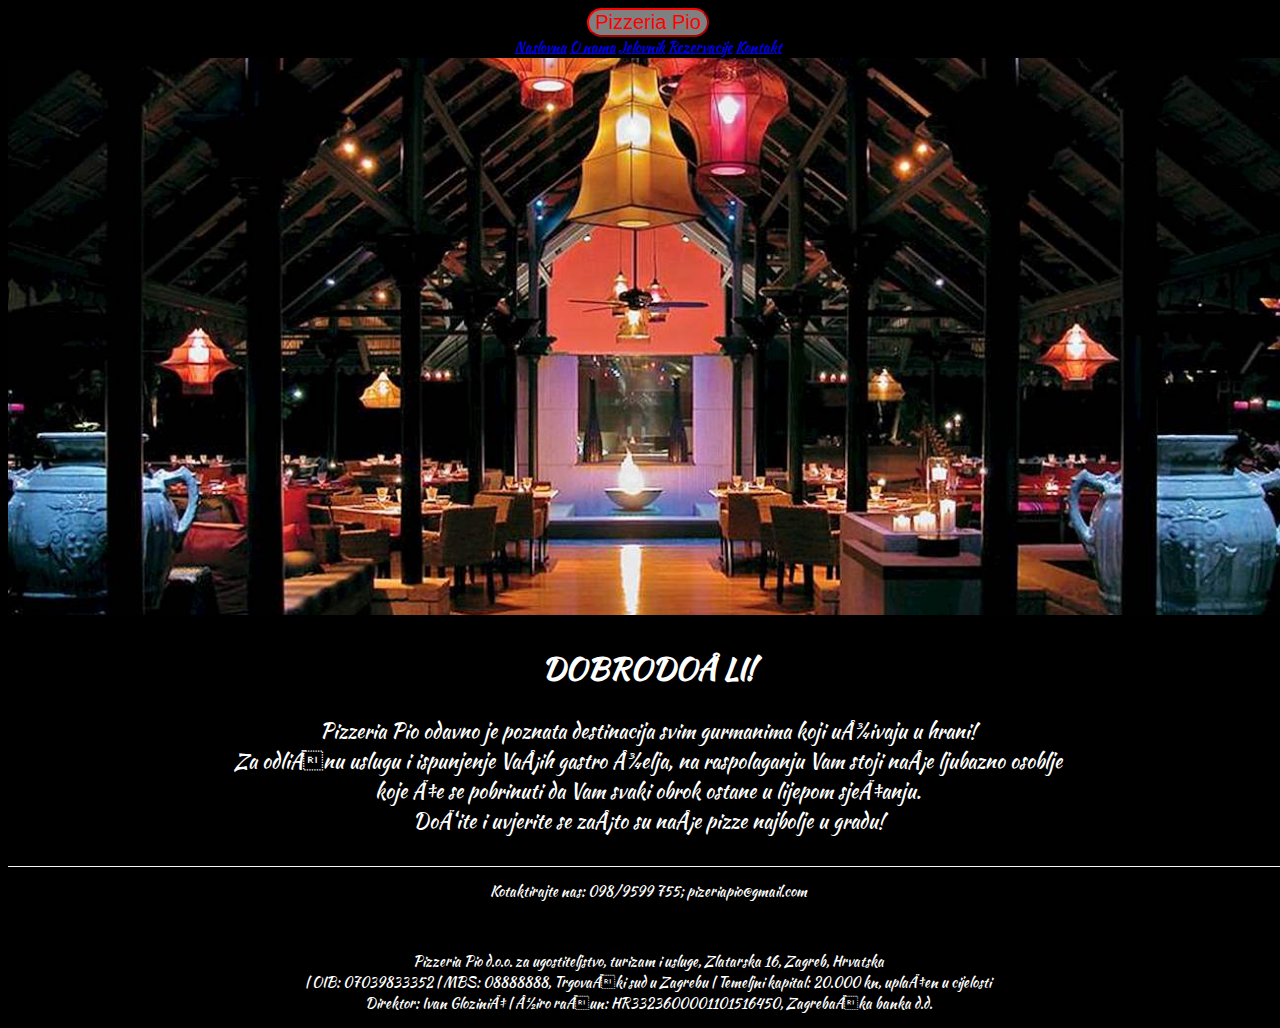
<file: index.html>
<!DOCTYPE html>
<html>

<head>
  <link href="piostyle.css" type="text/css" rel="stylesheet">
  <meta http-equiv="Pizzeria Pio" content="text/html" charset=utf-8" />
  <meta name='viewport' content='width=device-width' initial-scale=1.0'>
  <title>Pizzeria Pio</title>
</head>

<body>
  <header>
    <div class="dropdown">
      <button class="dropbtn">Pizzeria Pio</button>

      <div class="dropdown-content">
        <a class='active' href='index.html'>Naslovna</a>
        <a href='onama.html'>O nama</a>
        <a href='jelovnik.html'>Jelovnik</a>
        <a href='rezervacije.html'>Rezervacije</a>
        <a href='kontakt.html'>Kontakt</a>
      </div>
    </div>
  </header>

  <div class="piccont">
    <img class="mainpic" src='img/naslovna.jpg'>
  </div>
  <div class='wmessage'>
    <h2>DOBRODOŠLI!</h2>
    <p>
      Pizzeria Pio odavno je poznata destinacija svim gurmanima koji uživaju u hrani!<br>
      Za odličnu uslugu i ispunjenje Vaših gastro želja, na raspolaganju Vam stoji naše
      ljubazno osoblje <br>koje će se pobrinuti da Vam svaki obrok ostane u lijepom sjećanju.
      <br>Dođite i uvjerite se zašto su naše pizze najbolje u gradu!</p>
  </div>


  <div class='footercont'>
    <footer class='footer'>
      <p class='footertxt'>Kotaktirajte nas: 098/9599 755; pizeriapio@gmail.com</p>
      <br>
      <p class='footertxt'>Pizzeria Pio d.o.o. za ugostiteljstvo, turizam i usluge, Zlatarska 16, Zagreb,
        Hrvatska <br> | OIB: 07039833352 | MBS: 08888888, Trgovački sud u Zagrebu | Temeljni kapital: 20.000 kn, uplaćen
        u cijelosti
        <br>Direktor: Ivan Glozinić | Žiro račun: HR3323600001101516450, Zagrebačka banka d.d.</p>
    </footer>
  </div>

</body>

</html>
</file>
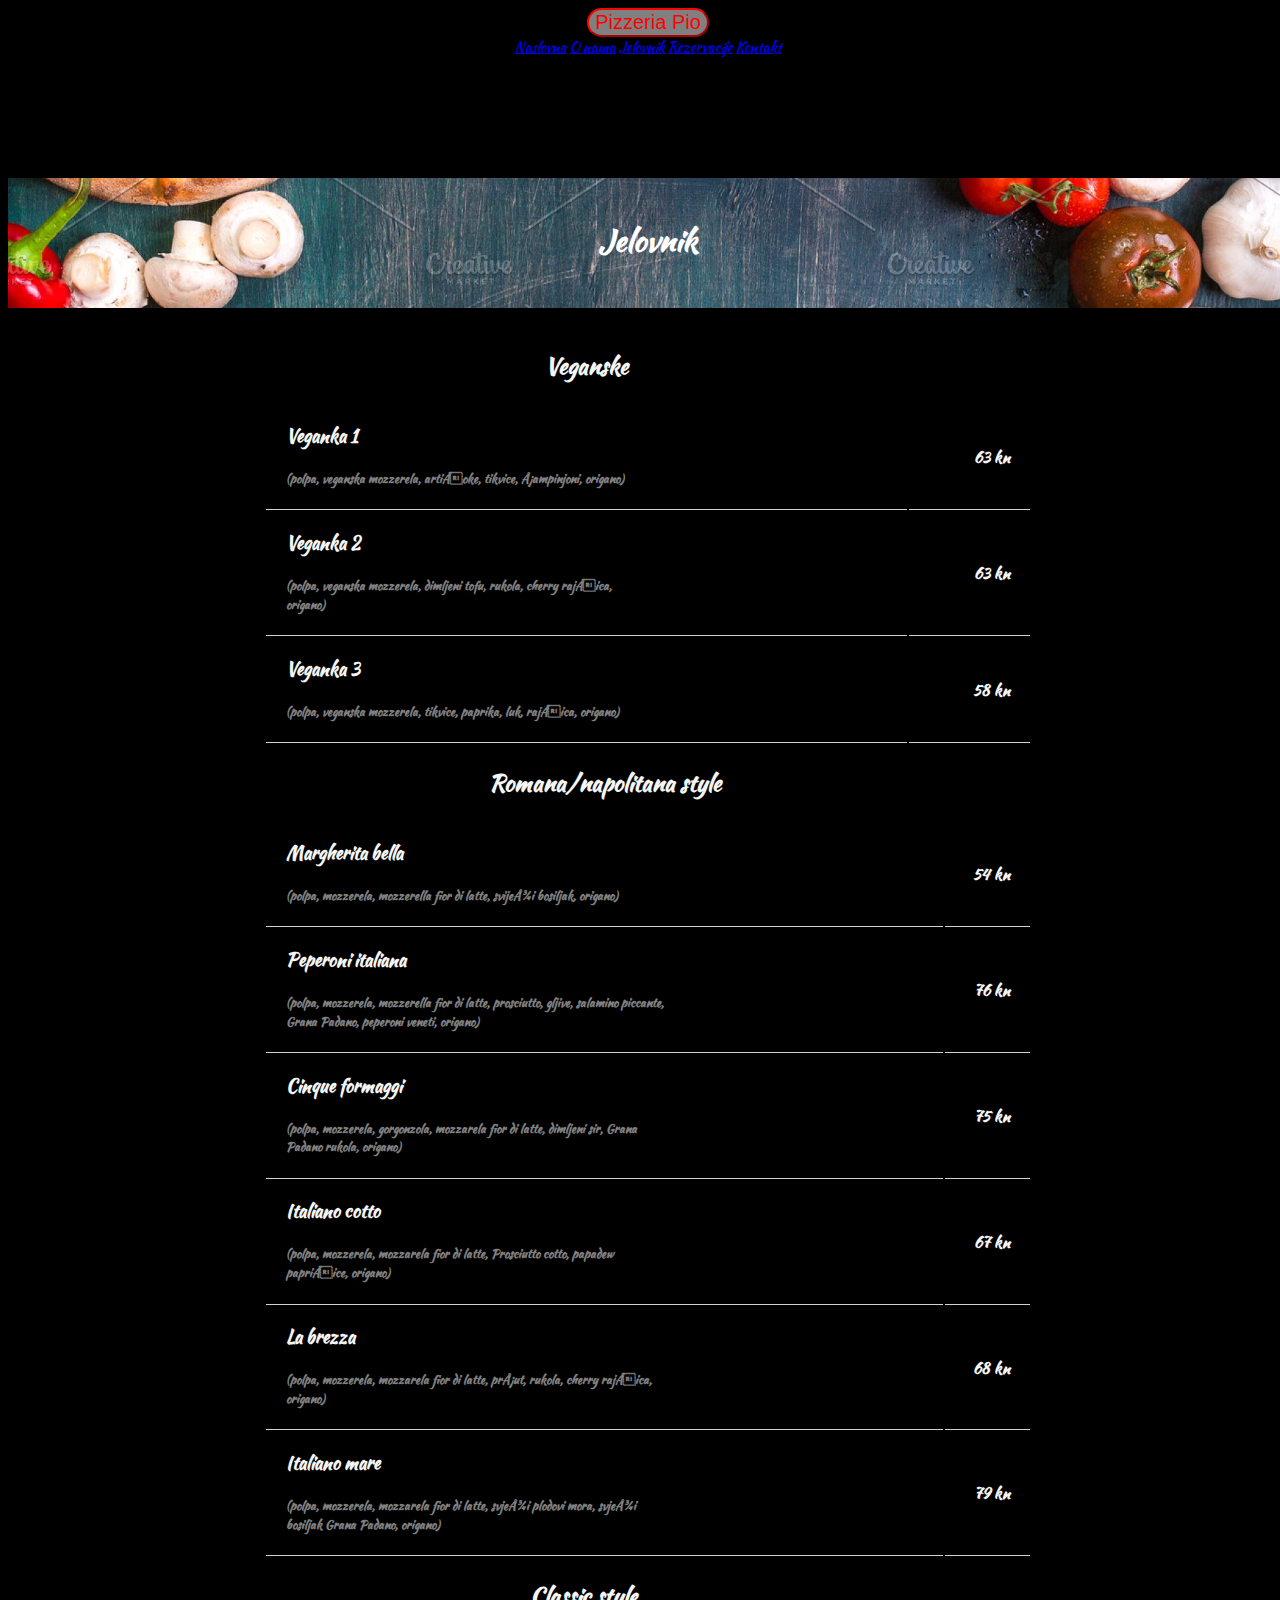
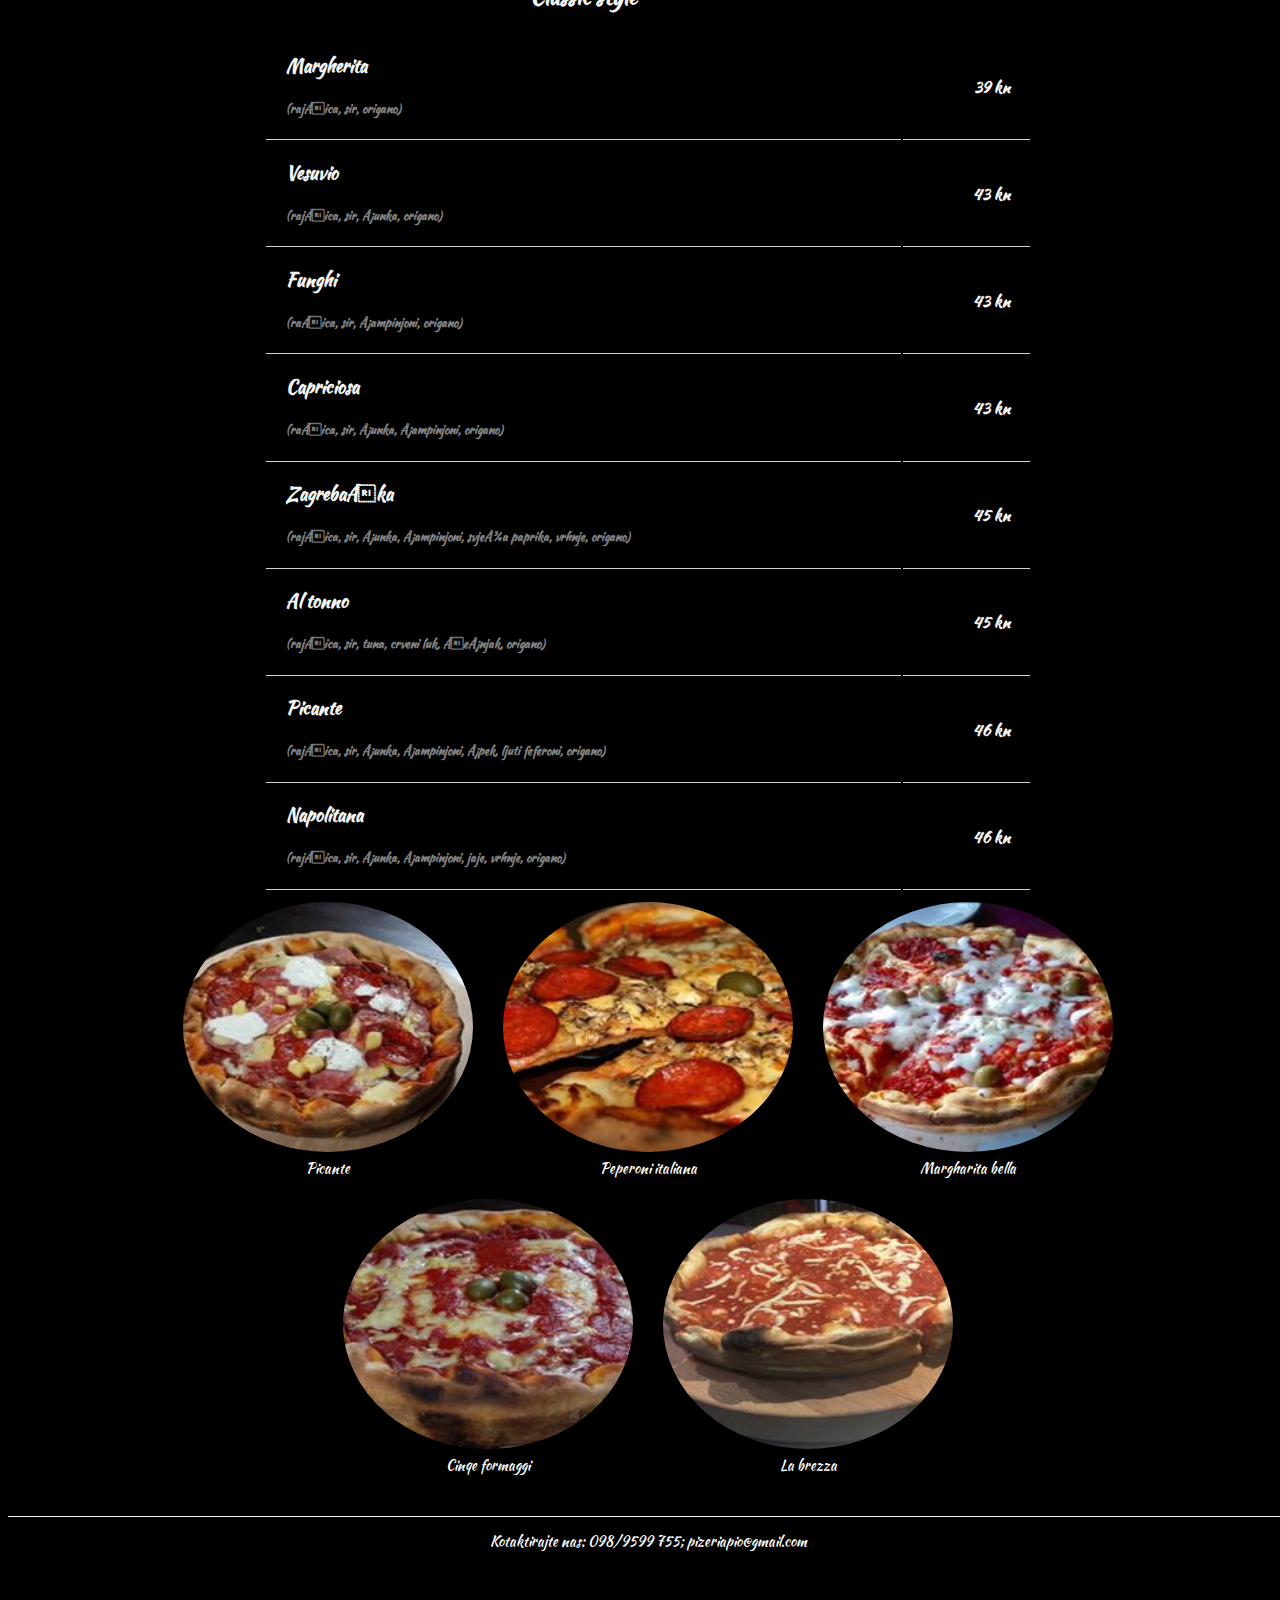
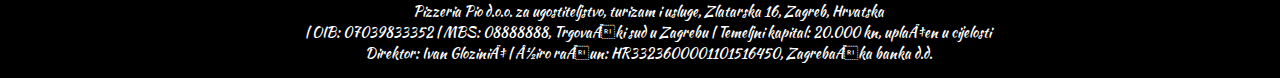
<file: jelovnik.html>
<!DOCTYPE html>
<html>
  <head>
    <link href="piostyle.css" type="text/css" rel="stylesheet">
    <meta http-equiv="Pizzeria Pio" content="text/html" charset=utf-8" />
    <meta name='viewport' content='width=device-width' initial-scale=1.0'>
    <title>Pizzeria Pio</title>
  </head>

  <body>
    <header>
      <div class="dropdown">
        <button class="dropbtn">Pizzeria Pio</button>
  
        <div class="dropdown-content">
          <a  href='index.html'>Naslovna</a>
          <a href='onama.html'>O nama</a>
          <a class='active' href='jelovnik.html'>Jelovnik</a>
          <a href='rezervacije.html'>Rezervacije</a>
          <a href='kontakt.html'>Kontakt</a>
        </div>
      </div>
    </header>
  
    
    <div class="menu">
        <h1>Jelovnik</h1>
  
    </div>
    <div class="menuCont">
    <div class='tablecont'>
      <table class='table'>
        <th class='tableheading'><h2 class='dish'>Veganske</h2></th>
        <tr class='tablerow'>
          <td>
          <h3 class='name'>Veganka 1</h3> 
          <h5 class='ing'>(polpa, veganska mozzerela, artičoke, tikvice, šampinjoni, origano)</h5>
          </td>
          <td>
            <h4 class='price'>63 kn</h4>
          </td>
        </tr>
        <tr class='tablerow'>
          <td>
          <h3 class='name'>Veganka 2</h3> 
          <h5 class='ing'>(polpa, veganska mozzerela, dimljeni tofu, rukola, cherry rajčica, origano)</h5>
          </td>
          <td>
            <h4 class='price'>63 kn</h4>
          </td>
        </tr>
        <tr class='tablerow'>
          <td>
          <h3 class='name'>Veganka 3</h3> 
          <h5 class='ing'>(polpa, veganska mozzerela, tikvice, paprika, luk, rajčica, origano)</h5>
          </td>
          <td>
            <h4 class='price'>58 kn</h4>
          </td>
        </tr>
      </table>
   

      <table class='table'>
        <th class='tableheading'><h2 class='dish'>Romana/napolitana style</h2></th>
        <tr class='tablerow'>
          <td>
          <h3 class='name'>Margherita bella</h3> 
          <h5 class='ing'>(polpa, mozzerela, mozzerella fior di latte, sviježi bosiljak, origano)</h5>
          </td>
          <td>
            <h4 class='price'>54 kn</h4>
          </td>
        </tr>
        <tr class='tablerow'>
          <td>
          <h3 class='name'>Peperoni italiana</h3> 
          <h5 class='ing'>(polpa, mozzerela, mozzerella fior di latte, prosciutto, gljive, 
            salamino piccante, Grana Padano, peperoni veneti, origano)</h5>
          </td>
          <td>
            <h4 class='price'>76 kn</h4>
          </td>
        </tr>
        <tr class='tablerow'>
          <td>
          <h3 class='name'>Cinque formaggi</h3> 
          <h5 class='ing'>(polpa, mozzerela, gorgonzola, mozzarela fior di latte,
             dimljeni sir, Grana Padano rukola, origano)</h5>
          </td>
          <td>
            <h4 class='price'>75 kn</h4>
          </td>
        </tr>
        <tr class='tablerow'>
          <td>
          <h3 class='name'>Italiano cotto</h3> 
          <h5 class='ing'>(polpa, mozzerela, mozzarela fior di latte,
             Prosciutto cotto, papadew papričice, origano)</h5>
          </td>
          <td>
            <h4 class='price'>67 kn</h4>
          </td>
        </tr>
        <tr class='tablerow'>
          <td>
          <h3 class='name'>La brezza</h3> 
          <h5 class='ing'>(polpa, mozzerela, mozzarela fior di latte,
             pršut, rukola, cherry rajčica, origano)</h5>
          </td>
          <td>
            <h4 class='price'>68 kn</h4>
          </td>
        </tr>
        <tr class='tablerow'>
          <td>
          <h3 class='name'>Italiano mare</h3> 
          <h5 class='ing'>(polpa, mozzerela, mozzarela fior di latte,
             svježi plodovi mora, svježi bosiljak Grana Padano, origano)</h5>
          </td>
          <td>
            <h4 class='price'>79 kn</h4>
          </td>
        </tr>
      </table>


      <table class='table'>
        <th class='tableheading'><h2 class='dish'>Classic style</h2></th>
        <tr class='tablerow'>
          <td>
          <h3 class='name'>Margherita</h3> 
          <h5 class='ing'>(rajčica, sir, origano)</h5>
          </td>
          <td>
            <h4 class='price'>39 kn</h4>
          </td>
        </tr>
        <tr class='tablerow'>
          <td>
          <h3 class='name'>Vesuvio</h3> 
          <h5 class='ing'>(rajčica, sir, šunka, origano)</h5>
          </td>
          <td>
            <h4 class='price'>43 kn</h4>
          </td>
        </tr>
        <tr class='tablerow'>
          <td>
          <h3 class='name'>Funghi</h3> 
          <h5 class='ing'>(račica, sir, šampinjoni, origano)</h5>
          </td>
          <td>
            <h4 class='price'>43 kn</h4>
          </td>
        </tr>
        <tr class='tablerow'>
          <td>
          <h3 class='name'>Capriciosa</h3> 
          <h5 class='ing'>(račica, sir, šunka, šampinjoni, origano)</h5>
          </td>
          <td>
            <h4 class='price'>43 kn</h4>
          </td>
        </tr>
        <tr class='tablerow'>
          <td>
          <h3 class='name'>Zagrebačka</h3> 
          <h5 class='ing'>(rajčica, sir, šunka, šampinjoni, svježa paprika, vrhnje, origano)</h5>
          </td>
          <td>
            <h4 class='price'>45 kn</h4>
          </td>
        </tr>
        <tr class='tablerow'>
          <td>
          <h3 class='name'>Al tonno</h3> 
          <h5 class='ing'>(rajčica, sir, tuna, crveni luk, češnjak, origano)</h5>
          </td>
          <td>
            <h4 class='price'>45 kn</h4>
          </td>
        </tr>
        <tr class='tablerow'>
          <td>
          <h3 class='name'>Picante</h3> 
          <h5 class='ing'>(rajčica, sir, šunka, šampinjoni, špek, ljuti feferoni, origano)</h5>
          </td>
          <td>
            <h4 class='price'>46 kn</h4>
          </td>
        </tr>
        <tr class='tablerow'>
          <td>
          <h3 class='name'>Napolitana</h3> 
          <h5 class='ing'>(rajčica, sir, šunka, šampinjoni, jaje, vrhnje, origano)</h5>
          </td>
          <td>
            <h4 class='price'>46 kn</h4>
          </td>
        </tr>
      </table>
    </div>
  </div>
    <div class='bigbox'>
      <div class='slika-box'>
        <img class='slika' src='img/pizza1.jpg'>
        <span>Picante</span>
      </div>
      <div class='slika-box'>
        <img class='slika' src='img/pizza2.jpg'>
        <span>Peperoni italiana</span>
      </div>
      <div class='slika-box'>
        <img class='slika' src='img/pizza3.jpg'>
        <span>Margharita bella</span>
      </div>
      <div class='slika-box'>
        <img class='slika' src='img/pizza4.jpg'>
        <span>Cinqe formaggi</span>
      </div>
      <div class='slika-box'>
        <img class='slika' src='img/pizza6.jpg'>
        <span>La brezza</span>
      </div>
  </div>

  <div class='footercont'>
    <footer class='footer'>
      <p class='footertxt'>Kotaktirajte nas: 098/9599 755; pizeriapio@gmail.com</p>
      <br>
      <p class='footertxt'>Pizzeria Pio d.o.o. za ugostiteljstvo, turizam i usluge, Zlatarska 16, Zagreb,
        Hrvatska <br> | OIB: 07039833352 | MBS: 08888888, Trgovački sud u Zagrebu | Temeljni kapital: 20.000 kn, uplaćen u cijelosti
        <br>Direktor: Ivan Glozinić | Žiro račun: HR3323600001101516450, Zagrebačka banka d.d.</p>
    </footer>
    </div>

  </body>
</html>
</file>
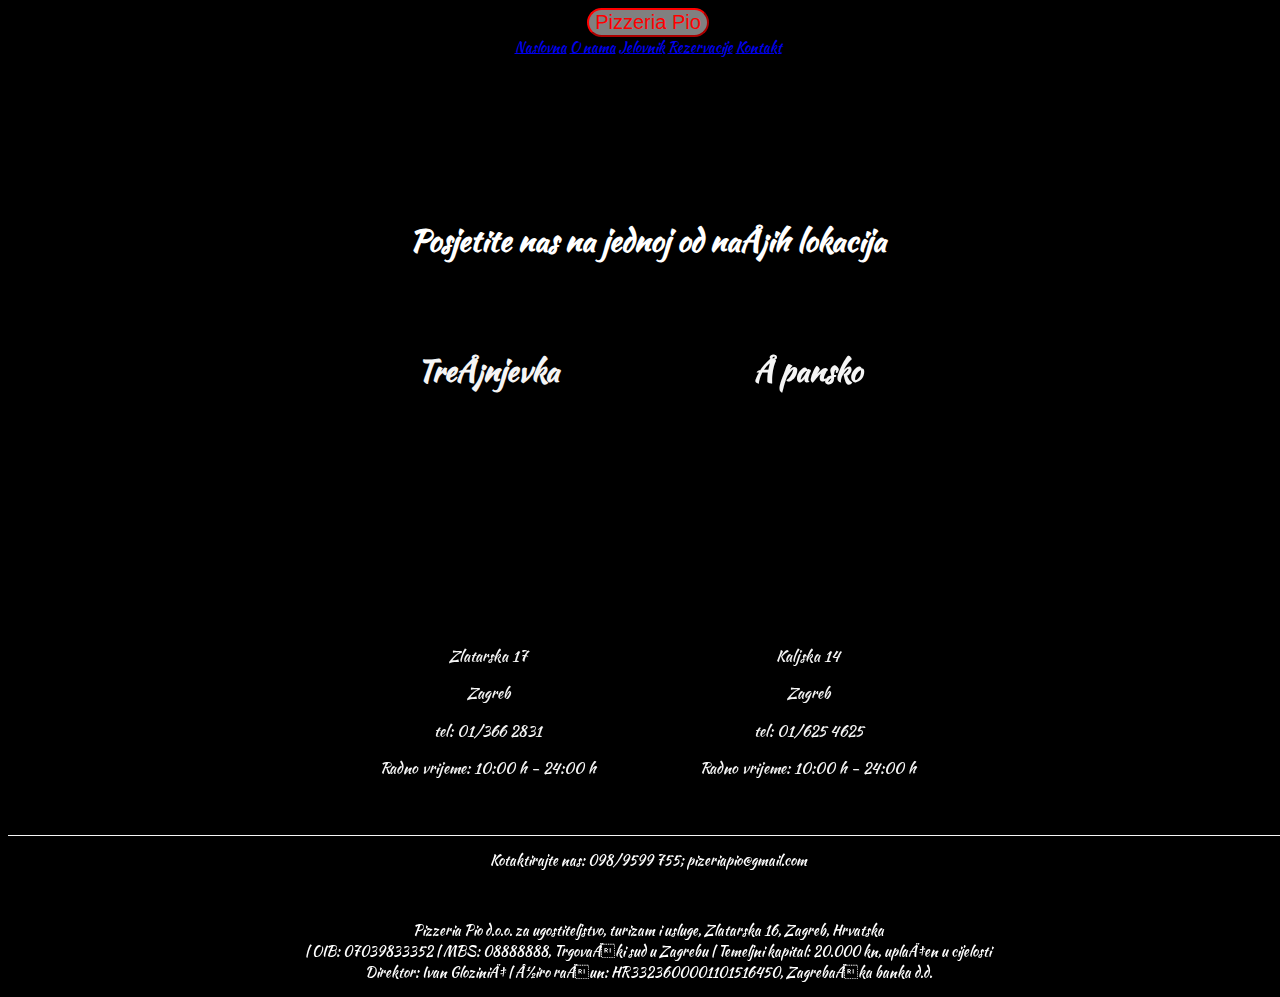
<file: kontakt.html>
<!DOCTYPE html>
<html>
  <head>
    <link href="piostyle.css" type="text/css" rel="stylesheet">
    <meta http-equiv="Pizzeria Pio" content="text/html" charset=utf-8" />
    <meta name='viewport' content='width=device-width' initial-scale=1.0'>
    <title>Pizzeria Pio</title>
  </head>

  <body>
    <header>
      <div class="dropdown">
        <button class="dropbtn">Pizzeria Pio</button>
  
        <div class="dropdown-content">
          <a  href='index.html'>Naslovna</a>
          <a href='onama.html'>O nama</a>
          <a  href='jelovnik.html'>Jelovnik</a>
          <a href='rezervacije.html'>Rezervacije</a>
          <a class='active' href='kontakt.html'>Kontakt</a>
        </div>
      </div>
    </header>

    <div class="contact">
      
        <h1>Posjetite nas na jednoj od naših lokacija</h1>
       
    </div>
        
  
   
        
        <div class='box-locbox'>
          <div class='locbox'>
            <h3>Trešnjevka</h3>
            <iframe src="https://www.google.com/maps/embed?pb=!1m18!1m12!1m3!1d2781.144764744161!2d15.937877415040813!3d45.80835907910655!2m3!1f0!2f0!3f0!3m2!1i1024!2i768!4f13.1!3m3!1m2!1s0x4765d6cfbb7759c5%3A0x8cb3f4b13181a05d!2sZlatarska%20ul.%2017%2C%2010000%2C%20Zagreb!5e0!3m2!1shr!2shr!4v1582390103471!5m2!1shr!2shr" 
            width="300" height="200" frameborder="0" style="border:0;" allowfullscreen=""></iframe>
            <p>Zlatarska 17</p>
            <p>Zagreb</p>
            <p>tel: 01/366 2831</p>
            <p>Radno vrijeme: 10:00 h - 24:00 h</p>
          </div>
        
          <div class='locbox'>
            <h3>Špansko</h3>
            <iframe src="https://www.google.com/maps/embed?pb=!1m18!1m12!1m3!1d2781.5581418667853!2d15.890056815040472!3d45.80007927910635!2m3!1f0!2f0!3f0!3m2!1i1024!2i768!4f13.1!3m3!1m2!1s0x4765d1692104c631%3A0xeee551ffbf46a805!2sKaljska%20ul.%2014%2C%2010000%2C%20Zagreb!5e0!3m2!1shr!2shr!4v1582390268985!5m2!1shr!2shr"
             width="300" height="200" frameborder="0" style="border:0;" allowfullscreen=""></iframe>
            <p>Kaljska 14</p>
            <p>Zagreb</p>
            <p>tel: 01/625 4625</p>
            <p>Radno vrijeme: 10:00 h - 24:00 h</p>
          </div>
          
         
        </div>
    







    <div class='footercont'>
        <footer class='footer'>
          <p class='footertxt'>Kotaktirajte nas: 098/9599 755; pizeriapio@gmail.com</p>
          <br>
          <p class='footertxt'>Pizzeria Pio d.o.o. za ugostiteljstvo, turizam i usluge, Zlatarska 16, Zagreb,
            Hrvatska <br> | OIB: 07039833352 | MBS: 08888888, Trgovački sud u Zagrebu | Temeljni kapital: 20.000 kn, uplaćen u cijelosti
            <br>Direktor: Ivan Glozinić | Žiro račun: HR3323600001101516450, Zagrebačka banka d.d.</p>
        </footer>
        </div>
    
      </body>
    </html>
</file>
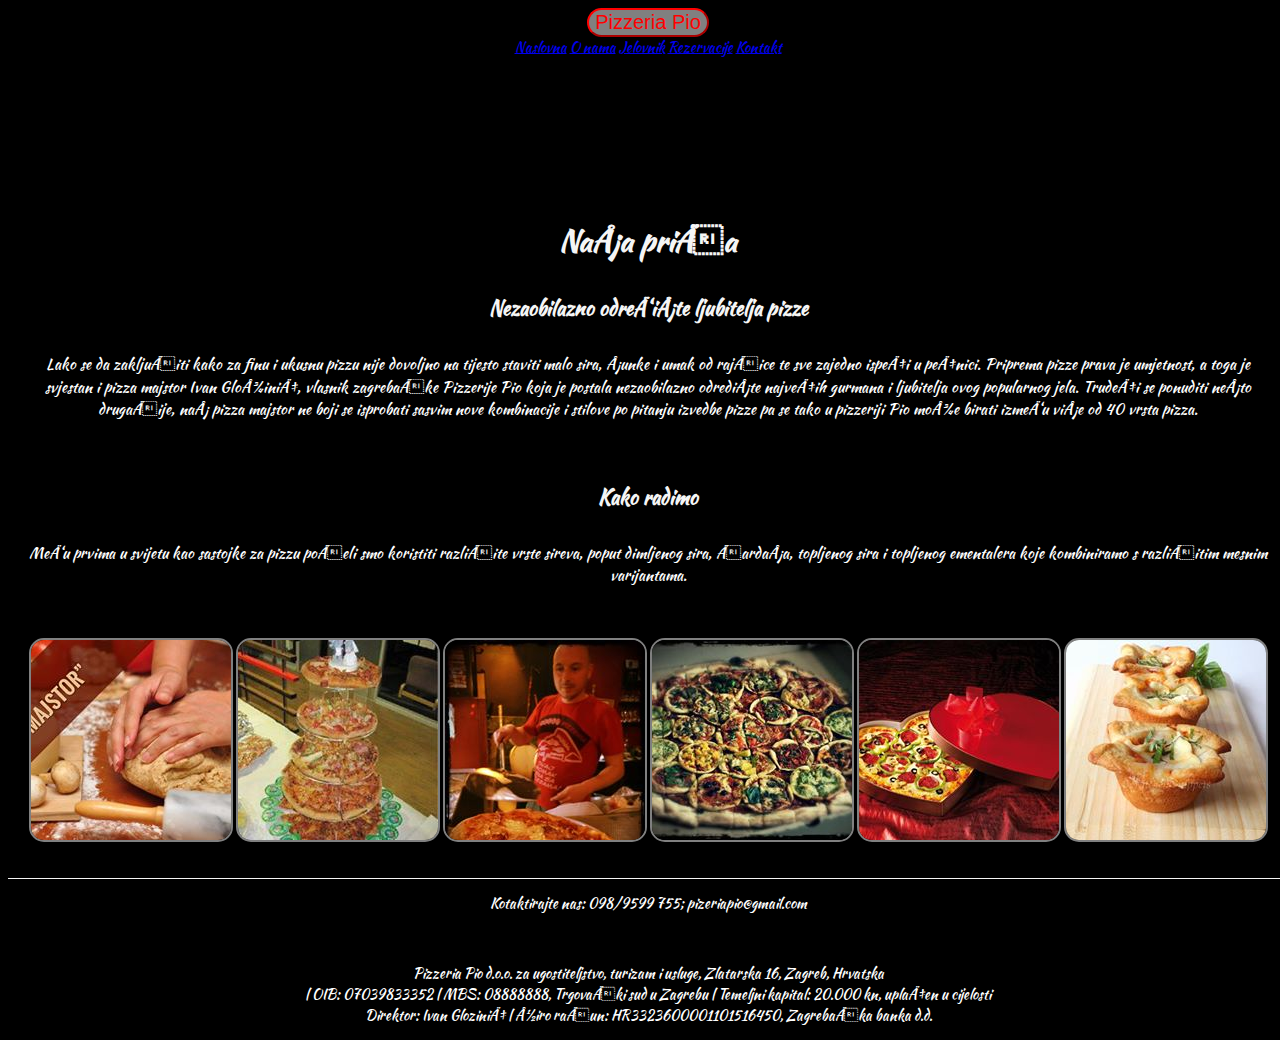
<file: onama.html>
<!DOCTYPE html>
<html>

<head>
  <link href="piostyle.css" type="text/css" rel="stylesheet">
  <meta http-equiv="Pizzeria Pio" content="text/html" charset=utf-8" />
  <meta name='viewport' content='width=device-width' initial-scale=1.0'>
  <title>Pizzeria Pio</title>
</head>

<body class='bodyabout'>
  <header>
    <div class="dropdown">
      <button class="dropbtn">Pizzeria Pio</button>

      <div class="dropdown-content">
        <a href='index.html'>Naslovna</a>
        <a class='active' href='onama.html'>O nama</a>
        <a href='jelovnik.html'>Jelovnik</a>
        <a href='rezervacije.html'>Rezervacije</a>
        <a href='kontakt.html'>Kontakt</a>
      </div>
    </div>
  </header>

<div class="aboutCont">
  <div class="about">
    <h1>Naša priča</h1>
    <h2>Nezaobilazno određište ljubitelja pizze</h2>
    <p>Lako se da zaključiti kako za finu i ukusnu pizzu nije dovoljno na tijesto
      staviti malo sira, šunke i umak od rajčice te sve zajedno ispeći u pećnici.
      Priprema pizze prava je umjetnost, a toga je svjestan i pizza majstor Ivan Gložinić,
      vlasnik zagrebačke Pizzerije Pio koja je postala nezaobilazno odredište najvećih
      gurmana i ljubitelja ovog popularnog jela. Trudeći se ponuditi nešto drugačije,
      naš pizza majstor ne boji se isprobati sasvim nove kombinacije i stilove po
      pitanju izvedbe pizze pa se tako u pizzeriji Pio može birati između više od 40 vrsta pizza.
    </p>
    <br>
    <h2>Kako radimo</h2>
    <p> Među prvima u svijetu kao sastojke za pizzu počeli smo koristiti
      različite vrste sireva, poput dimljenog sira, čardaša, topljenog sira i
      topljenog ementalera koje kombiniramo s različitim mesnim varijantama.</p>
  </div>


  <br>
  <div class='containerPic'>

    <img class='help' src='img/about4.jpg' alt=''>

    <img class='help' src='img/about3.jpg' alt=''>
    <img class='help' src='img/about2.jpg' alt=''>

    <img class='help' src='img/about5.jpg' alt=''>

    <img class='help' src='img/about6.jpg' alt=''>

    <img class='help' src='img/about7.jpg' alt=''>

  </div>
</div>







  <div class='footercont'>
    <footer class='footer'>
      <p class='footertxt'>Kotaktirajte nas: 098/9599 755; pizeriapio@gmail.com</p>
      <br>
      <p class='footertxt'>Pizzeria Pio d.o.o. za ugostiteljstvo, turizam i usluge, Zlatarska 16, Zagreb,
        Hrvatska <br> | OIB: 07039833352 | MBS: 08888888, Trgovački sud u Zagrebu | Temeljni kapital: 20.000 kn, uplaćen
        u cijelosti
        <br>Direktor: Ivan Glozinić | Žiro račun: HR3323600001101516450, Zagrebačka banka d.d.</p>
    </footer>
  </div>

</body>

</html>
</file>
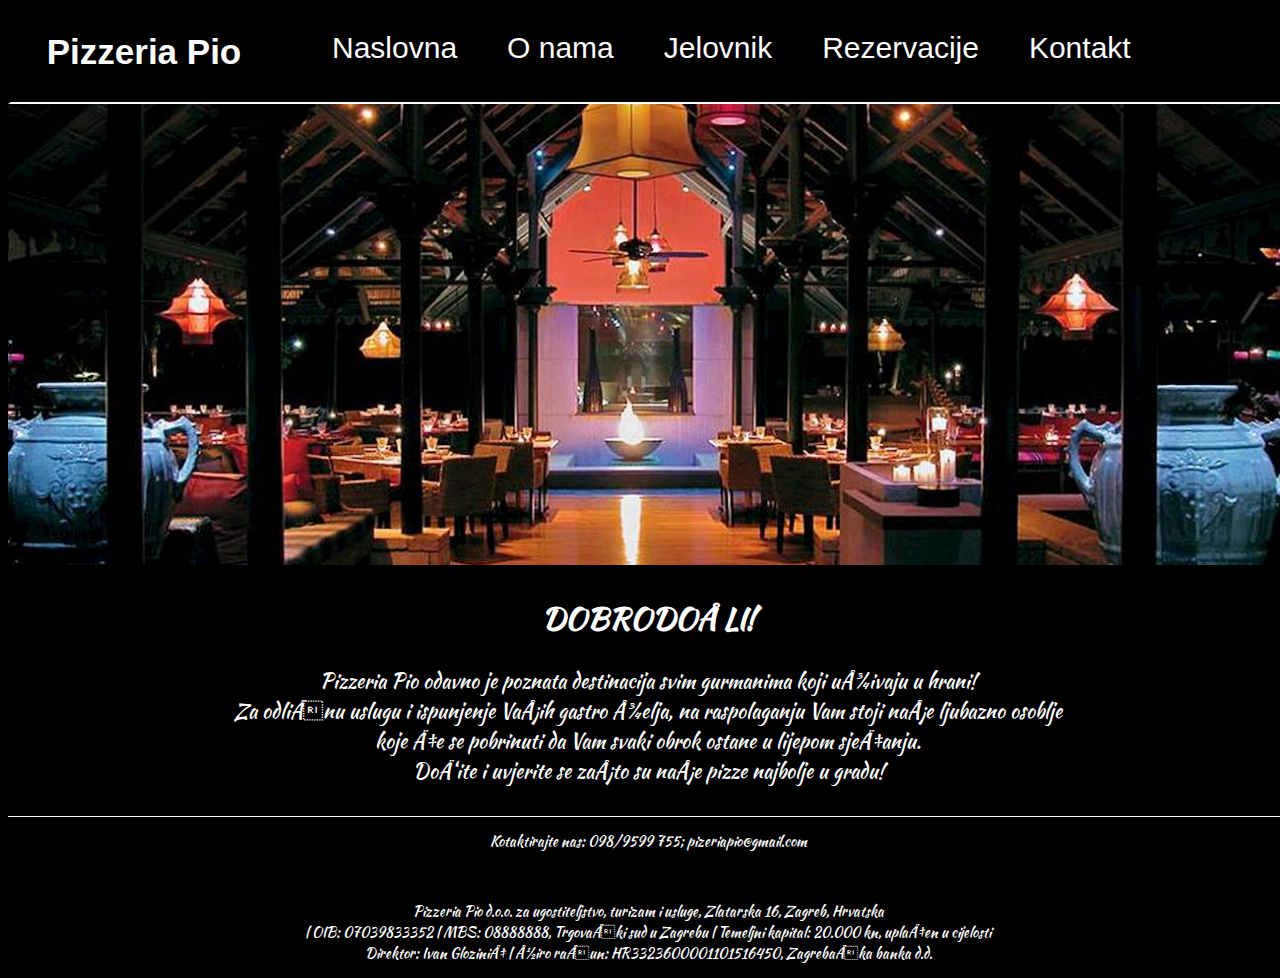
<file: pioindex.html>
<!DOCTYPE html>
<html>
  <head>
    <link href="piostyle.css" type="text/css" rel="stylesheet">
    <meta http-equiv="Pizzeria Pio" content="text/html" charset=utf-8" />
    <meta name='viewport' content='width=device-width' initial-scale=1.0'>
    <title>Pizzeria Pio</title>
  </head>

  <body>
    <header class='mainheader'>
        <h1 class='logo'>Pizzeria Pio</h1>
        <nav>
            <ul>
                <li><a class='active' href='pioindex.html'>Naslovna</a></li>
                <li><a href='onama.html'>O nama</a></li>
                <li><a href='jelovnik.html'>Jelovnik</a></li>
                <li><a href='rezervacije.html'>Rezervacije</a></li>
                <li><a href='kontakt.html'>Kontakt</a></li>
            </ul>
        </nav>
    </header>
    <div class="piccont">
      <img class="mainpic" src='naslovna.jpg'>
    </div>
    <div class='wmessage'>
      <h2>DOBRODOŠLI!</h2>
      <p>
        Pizzeria Pio odavno je poznata destinacija svim gurmanima koji uživaju u hrani!<br> 
        Za odličnu uslugu i ispunjenje Vaših gastro želja, na raspolaganju Vam stoji naše
         ljubazno osoblje <br>koje će se pobrinuti da Vam svaki obrok ostane u lijepom sjećanju. 
         <br>Dođite i uvjerite se zašto su naše pizze najbolje u gradu!</p>
    </div>


    <div class='footercont'>
    <footer class='footer'>
      <p class='footertxt'>Kotaktirajte nas: 098/9599 755; pizeriapio@gmail.com</p>
      <br>
      <p class='footertxt'>Pizzeria Pio d.o.o. za ugostiteljstvo, turizam i usluge, Zlatarska 16, Zagreb,
        Hrvatska <br> | OIB: 07039833352 | MBS: 08888888, Trgovački sud u Zagrebu | Temeljni kapital: 20.000 kn, uplaćen u cijelosti
        <br>Direktor: Ivan Glozinić | Žiro račun: HR3323600001101516450, Zagrebačka banka d.d.</p>
    </footer>
    </div>

  </body>
</html>
</file>
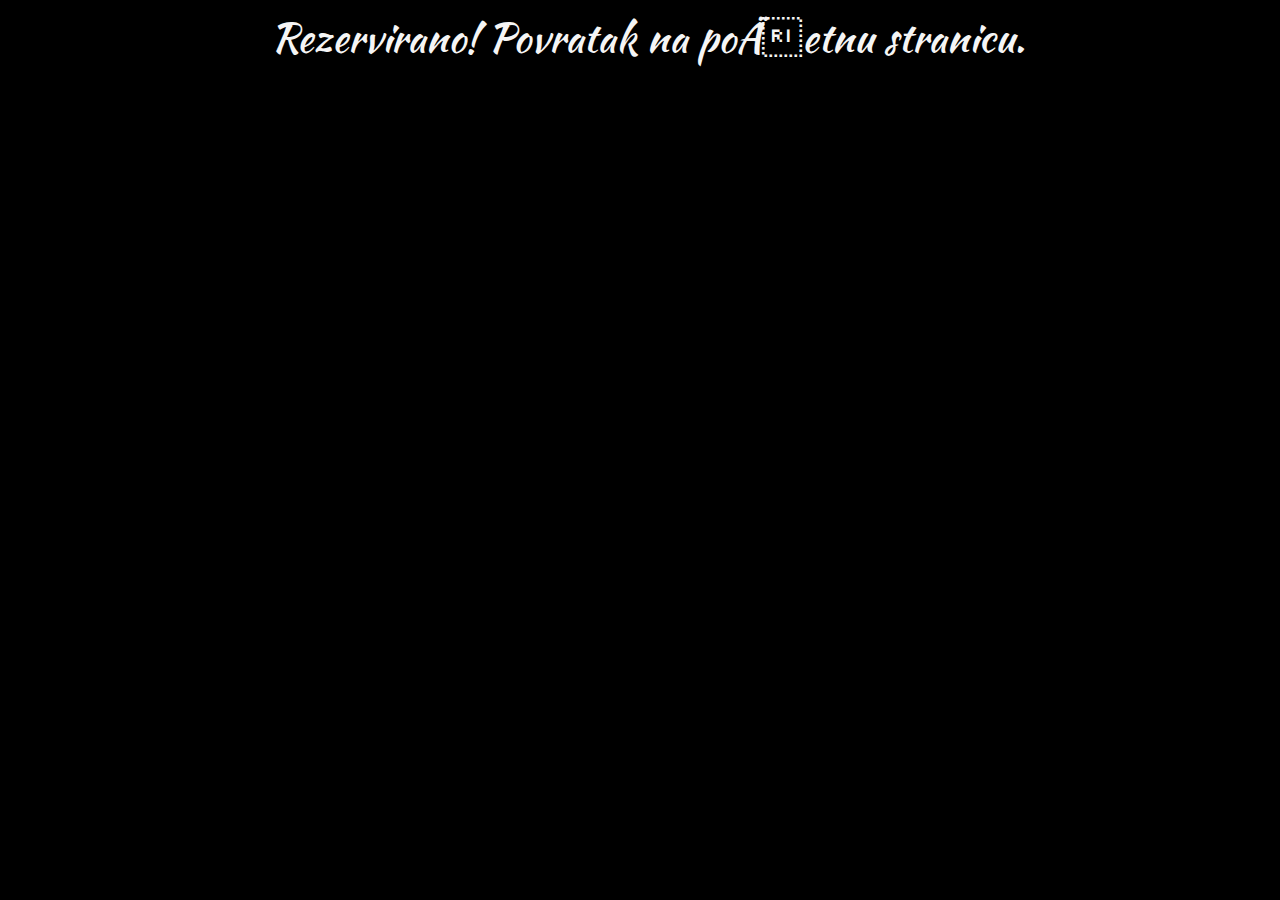
<file: reserved.html>
<!DOCTYPE html>
<html>
  <head>
    <link href="piostyle.css" type="text/css" rel="stylesheet">
    <meta http-equiv="Pizzeria Pio" content="text/html; charset=utf-8" />
    <meta name='viewport' content='width=device-width, initial-scale=1.0'>
    <title>Reserved</title>
  </head>
  <body class='bodyres'>
    <div id='reserved'></div>
        <a class='rescheck' href='pioindex.html'>Rezervirano! Povratak na početnu stranicu.</a>
        <script>
            const resultsList= document.getElementById('reserved')
            new URLSearchParams(window.location.search).forEach((value, name)=>{
                resultsList.append(`${name}: ${value}`);
                resultsList.append(document.cereateElement('br'));
  })
        </script>
    </body>
  </html>
</file>
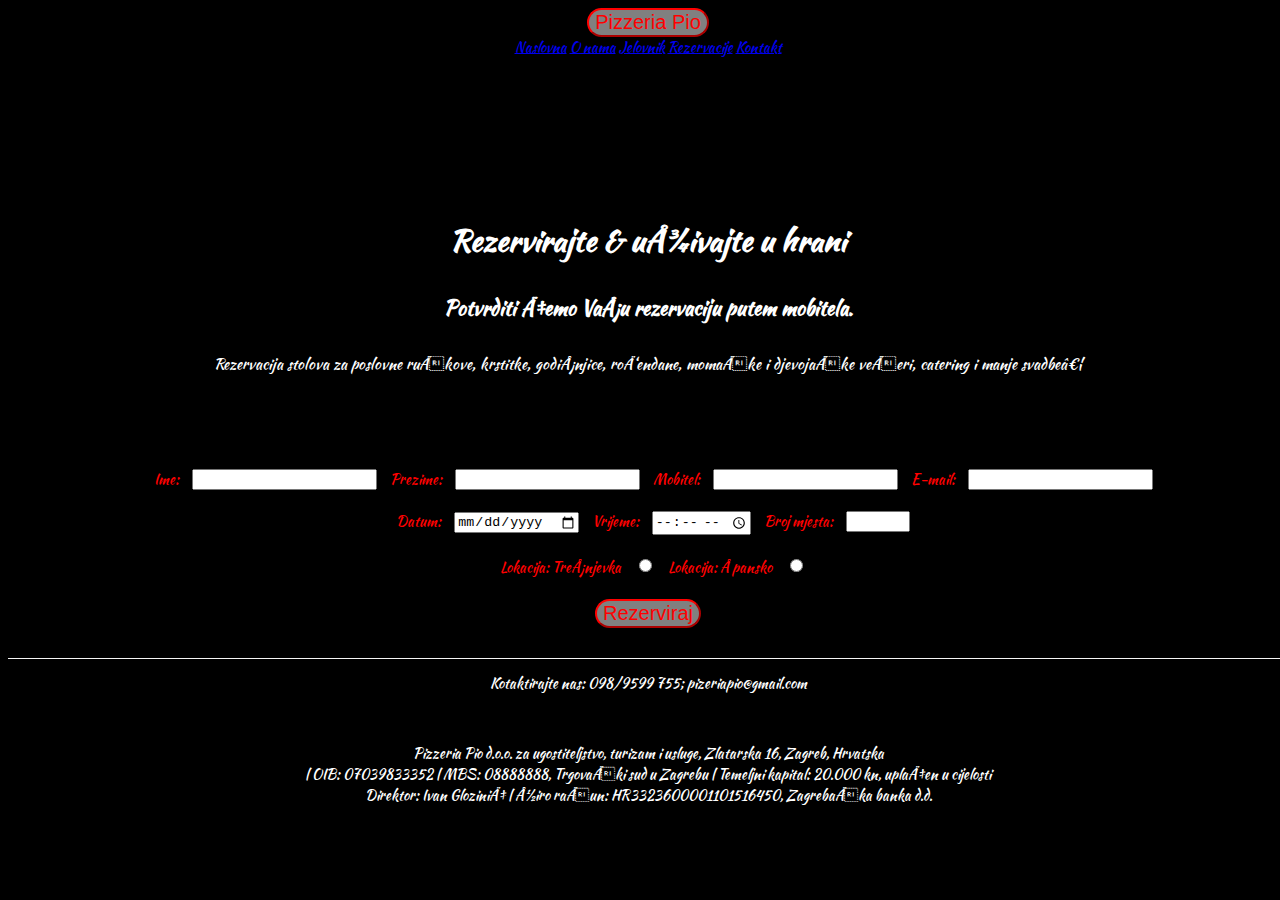
<file: rezervacije.html>
<!DOCTYPE html>
<html>
  <head>
    <link href="piostyle.css" type="text/css" rel="stylesheet">
    <meta http-equiv="Pizzeria Pio" content="text/html" charset=utf-8" />
    <meta name='viewport' content='width=device-width' initial-scale=1.0'>
    <title>Pizzeria Pio</title>
  </head>

  <body>
    <header>
        <div class="dropdown">
          <button class="dropbtn">Pizzeria Pio</button>
    
          <div class="dropdown-content">
            <a  href='index.html'>Naslovna</a>
            <a href='onama.html'>O nama</a>
            <a  href='jelovnik.html'>Jelovnik</a>
            <a class='active' href='rezervacije.html'>Rezervacije</a>
            <a href='kontakt.html'>Kontakt</a>
          </div>
        </div>
      </header>

    <div class="reservation">
        <h1>Rezervirajte & uživajte u hrani</h1>
        <h2>Potvrditi ćemo Vašu rezervaciju putem mobitela.</h2>
        <p>Rezervacija stolova za poslovne ručkove, krstitke, godišnjice, rođendane,
             momačke i djevojačke večeri, catering i manje svadbe… </p>
     
    </div>
    <br>
    <br>
    <br>

    <div class='formcont'>
        <form action='reserved.html' method='GET'> 
            <label>Ime:</label>
                <input type="text" name='ime' required>
            
            
            <label>Prezime:</label>  
                <input type="text" name='prezime' required>
            
           
            <label>Mobitel:</label>
                <input type='tel' name="mob" required>
            
            
            <label>E-mail:</label> 
                <input type="email" name='email' required>
            <br>
            <br>

            <label>Datum:</label> 
                <input type="date" name='date' required>
            
            <label>Vrijeme:</label> 
                <input type='time' name='time' min='11:00' max='22:00' required>
            
                        

            <label>Broj mjesta: </label> 
                <input type="number" name='number' min='1' max='200' required>
           
            <br><br>
            <label>Lokacija: Trešnjevka</label>
            <input type='radio' name='location' value='tresnjevka' required>
            <label>Lokacija: Špansko</label>
            <input type='radio' name='location' value='špansko' required><br>
            <br>
            <button type="submit">Rezerviraj</button>
            
        </form>
    </div>

    <div class='footercont'>
        <footer class='footer'>
          <p class='footertxt'>Kotaktirajte nas: 098/9599 755; pizeriapio@gmail.com</p>
          <br>
          <p class='footertxt'>Pizzeria Pio d.o.o. za ugostiteljstvo, turizam i usluge, Zlatarska 16, Zagreb,
            Hrvatska <br> | OIB: 07039833352 | MBS: 08888888, Trgovački sud u Zagrebu | Temeljni kapital: 20.000 kn, uplaćen u cijelosti
            <br>Direktor: Ivan Glozinić | Žiro račun: HR3323600001101516450, Zagrebačka banka d.d.</p>
        </footer>
        </div>
    
      </body>
    </html>
</file>
<file: piostyle.css>
/*style for all pages - navigation bar, footer*/
@font-face {
    font-family: 'Kaushan Script';
    src: url(KaushanScript-Regular.ttf) format('truetype')
  }
html{
    width: 100%;
    margin: 0 auto;
}
body{
    background-color: black;
    font-size: 87.5%;
    font-family: 'Segoe script', 'Kaushan Script', Arial, serif;
    line-height: 1.5;
    text-align: center;
    width: 100%

}

.mainheader{
    width: 100%;
    border-bottom: 2px white;
    border-style: double;
    position: fixed;
    background-color: black;
    top: 0;
}

.logo{
    color: white;
    padding: 0px 35px 0px 5px;
    font-size: 35px;
    font-family: 'Segoe script', Arial;
    font-weight: bold;
    width: 20%;
    height: auto;
    margin: 0%, 3%;
    float: left
}

.mainheader nav ul {
    list-style: none;
    margin: 0 auto;

}
.mainheader nav ul li{
    float: left;
    text-align: center;

}
.mainheader nav a:link, .mainheader nav a:visited{
    color: white;
    text-decoration: none;
    padding: 20px 25px;
    font-size: 30px;
    font-family: 'Segoe script', Arial;
    width:200px;
    height: 90px;
    line-height: 90px;

}
.mainheader nav a:hover {
    background-color: gray;
    text-shadow: none;
 } 

.mainheader nav ul li a{
    border-radius: 15px;
    -moz-border-radius: 15px;
    -webkit-border-radius: 15px;
}

.footercont{
    
    width: 100%;
    margin-top: 30px;
    border-top: 1px solid whitesmoke;
}

.footertxt{
    color: white;
    text-align: center;
}






/*style for naslovna page*/
.piccont{
    width: 100%;
    height: auto;
}
.mainpic{
    width: 100%;
    height: auto;
}
.wmessage{
    width: 100%;
    height: auto;
}
.wmessage h2{
    color: white;
    text-align: center;
    width: 100%;
    font-size: 30px;
}
.wmessage p{
    color: white;
    text-align: center;
    width: 100%;
    font-size: 20px;
}

/*style for o nama page*/


.about{
    margin-top: 150px;
    margin-left: 0;
    margin-right: 0;
    margin-bottom: 20px;
    width: 100%;
    display: block;
    color: whitesmoke;


    

}
.about h1{
    color: whitesmoke;
    width: auto;
    font-size: 30px;
    margin: 10px;
    padding: 10px;
  
   
}

.about h2{
    color: whitesmoke;
    width: auto;
    font-size: 20px;
    margin: 10px;
    padding: 10px;
  
   
}
.about p{
    color: whitesmoke;
    width: auto;
    font-size: 15px;
    margin: 10px;
    padding: 10px;
  }
.aboutpic ul li{
    display: inline;
  

}
.help{
    border-radius: 15px;
    border: 2px double gray;
}



/*style for jelovnik page*/
.menu{ 
    margin-top: 120px;
    margin-left: 0;
    margin-right: 0;
    margin-bottom: 20px;
    width: 100%;
    height: 130px;
    display: block;
    background-image: url(back12.jpg);
    background-position: center;
    background-repeat: no-repeat;
    background-size: cover;
   }
.menu h1{
    color: white;
    width: auto;
    font-size: 30px;
    margin: 0 auto;
    padding: 40px;
  
   
}

.tablecont{
    color: whitesmoke;
    width: 100%;
    margin: 0 auto;

}
.table{
    color: whitesmoke;
    width: 60%;
    margin: 0 auto;
    background-color: black;
    font-size: 15px;
    
}
.tablerow{
    padding: 10px;
    border-bottom: 1px solid grey;
}

td{
    border-bottom: 1px solid lightgrey;
    padding: 0 20px;
}
.name {
    text-align: left;
    width: 60%;

}
.ing{
    text-align: left;
    color: grey;
    width: 60%;

    
}
.price{
    text-align: right;


}

.bigbox{
    display: inline-flex;
    flex-wrap: wrap;
    max-width: 80%;
    align-items: center; 
    justify-content:center; 


}
.slika-box {
    display: block;
    width: 300px;
    margin: 10px;

  
}

.slika {
    height: 250px;
    width: 290px;
    border-radius: 100%;
}
span{
    color:white;

}

/*style for rezervacije page*/
.reservation{
    margin-top: 150px;
    margin-left: 0;
    margin-right: 0;
    margin-bottom: 20px;
    width: 100%;
    display: block;
  
   

}
.reservation h1{
    color: white;
    width: auto;
    font-size: 30px;
    margin: 10px;
    padding: 10px;
  
   
}

.reservation h2{
    color: white;
    width: auto;
    font-size: 20px;
    margin: 10px;
    padding: 10px;
  
   
}
.reservation p{
    color: white;
    width: auto;
    font-size: 15px;
    margin: 10px;
    padding: 10px;
  
   
}

.formcont{
    width:100%;
    margin: 0 auto;
    color: red;

}
label{
    color: red;
    margin: 5px;
    padding: 5px;
}
button{
    background-color: grey;
    color: red;
    border-radius: 20px;
    border-color: red;
    font-size: 20px;
}
button:hover{
    background-color: red;
    color:black;
}

/*style for kontakt page*/
.contact{
    margin-top: 150px;
    margin-left: 0;
    margin-right: 0;
    margin-bottom: 20px;
    width: 100%;
    display: block;
  

    

}
.contact h1{
    color: white;
    width: auto;
    font-size: 30px;
    margin: 10px;
    padding: 10px;
  
   
}

.contact h2{
    color: white;
    width: auto;
    font-size: 20px;
    margin: 10px;
    padding: 10px;
  
   
}
.about p{
    color: white;
    width: auto;
    font-size: 15px;
    margin: 10px;
    padding: 10px;
  
   
}

  
   

.locations {

    width: 100%;
    height: auto;
    margin: 40px auto 40px auto;
    display: block;
    padding-top: 20px;

}

.locations-text {
    width: 100%;
    height: 100px;
    margin-top: 50px;
    margin-bottom: 0px;
    padding: 0px;
    color: whitesmoke;
    font-size: 40px;
  
}

.box-locbox {
    display: inline-flex;
    flex-wrap: wrap;
    max-width: 100%;
    align-items: center; 
    justify-content:center; 
    margin-top: 15px;
 
   
}
.locbox {
    width: 50%px;
    height: auto;
    margin: 10px;
    background-color: black;
    opacity: 1;
    display: inline;
    font-size: 15px;
    color:whitesmoke;
 
}
.locbox h3{
    font-size: 30px;
    
}

/*style for reserved page*/
.bodyres{
    background-color: black;
    color: black;
}
.rescheck{
    margin-top: 700px;
    font-size: 40px;
    color: whitesmoke;
    text-decoration: none;
 
}

/*responsive style */
@media only screen and (max-width: 800px){
    .mainheader{

   
        position: static;
        background-color: black;
        top: 0;
        height: 33rem;
        margin: 0 auto;
  
        
    }
    
    .logo{
      
        font-size: 35px;
        text-align: center;
        width: 100%;
        height: auto;
        margin:0 auto;
     
    }
    
    
    .mainheader nav ul li{
        width:100%;
        height: 10%;
        text-align: center;
        padding: 0;
        margin: 0 auto;
    
    }
    .mainheader nav a:link, .mainheader nav a:visited{
        text-align: center;
        width:100%;
        height: 100%;
        font-size: 20px;
        padding: 2px;
        margin: 0 auto;
      
        
        
    
    }
  
    
}
</file>
